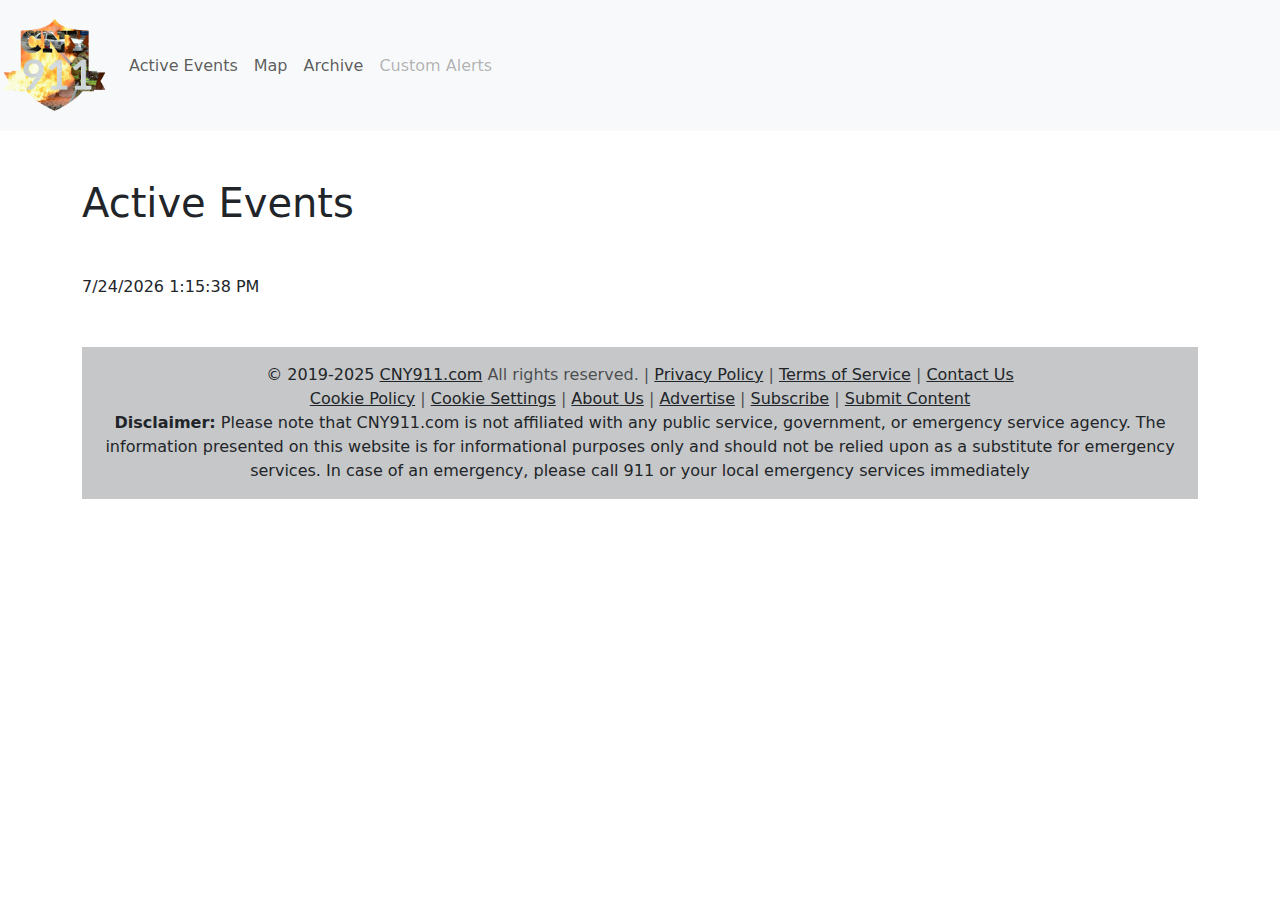
<file: call.html>
<!DOCTYPE html>
<html lang="en">

<head>
  <meta charset="UTF-8">
  <meta name="viewport" content="width=device-width, initial-scale=1.0">
  <title>CNY911 | Active Events</title>
  <!-- Bootstrap CSS -->
  <link
            rel="stylesheet"
            href="https://cdn.jsdelivr.net/npm/bootstrap@5.3.0/dist/css/bootstrap.min.css"
            integrity="sha384-..."
            crossorigin="anonymous"
    >
  <!-- custom css -->
  <link rel="stylesheet" href="/assets/css/style.css">
  <!-- Font Awesome -->
  <link rel="stylesheet" href="https://cdnjs.cloudflare.com/ajax/libs/font-awesome/6.0.0/css/all.min.css">
  <link rel="icon" href="/assets/imgaes/favicon-32x32.png" type="image/png">
</head>

<body>
  <!-- Navbar -->
  <nav class="navbar navbar-expand-lg navbar-light bg-light">
    <a class="navbar-brand" href="#"><img src="assets/imgaes/logo-105.png"></a>
    <button class="navbar-toggler" type="button" data-toggle="collapse" data-target="#navbarNav"
      aria-controls="navbarNav" aria-expanded="false" aria-label="Toggle navigation">
      <span class="navbar-toggler-icon"></span>
    </button>
    <div class="collapse navbar-collapse" id="navbarNav">
      <ul class="navbar-nav">
        <li class="nav-item active">
          <a class="nav-link" href="/">Active Events <span class="sr-only">(current)</span></a>
        </li>
        <li class="nav-item">
          <a class="nav-link" href="/map">Map</a>
        </li>
        <li class="nav-item">
          <a class="nav-link" href="/archive">Archive</a>
        </li>
        <li class="nav-item">
          <a class="nav-link disabled" href="#" tabindex="-1" aria-disabled="true">Custom Alerts</a>
        </li>
      </ul>
    </div>
  </nav>
  <!-- Content -->
  <div class="container mt-5">
    <h1>Active Events</h1>
    <div id="data"></div>
  </div>
  <div class="container mt-5">
    <div id="date-time"></div>
  <!-- Footer -->
  <footer class="bg-light text-center text-lg-start mt-5">
    <div class="text-center p-3" style="background-color: rgba(0, 0, 0, 0.2);">
      © 2019-2025
      <a class="text-dark" href="/">CNY911.com</a>
      <span class="text-muted"> All rights reserved.</span>
      <span class="text-muted"> | </span>
      <a class="text-dark" href="/privacy-policy/">Privacy Policy</a>
      <span class="text-muted"> | </span>
      <a class="text-dark" href="/terms-of-service/">Terms of Service</a>
      <span class="text-muted"> | </span>
      <a class="text-dark" href="/contact-us/">Contact Us</a>
      <br />
      <a class="text-dark" href="/cookie-policy/">Cookie Policy</a>
      <span class="text-muted"> | </span>
      <a class="text-dark" href="/cookie-settings/">Cookie Settings</a>
      <span class="text-muted"> | </span>
      <a class="text-dark" href="/about-us/">About Us</a>
      <span class="text-muted"> | </span>
      <a class="text-dark" href="/advertise/">Advertise</a>
      <span class="text-muted"> | </span>
      <a class="text-dark" href="/subscribe/">Subscribe</a>
      <span class="text-muted"> | </span>
      <a class="text-dark" href="/submit-content/">Submit Content</a>
      <br />
      <span id="disclaimer"><strong>Disclaimer:</strong> Please note that CNY911.com is not affiliated with any public service, government, or emergency service agency. The information presented on this website is for informational purposes only and should not be relied upon as a substitute for emergency services. In case of an emergency, please call 911 or your local emergency services immediately </span>
    </div>
  </footer>
  <!-- Bootstrap JS -->
  <script src="https://cdn.jsdelivr.net/npm/bootstrap@5.3.0/dist/js/bootstrap.bundle.min.js"></script>
  <!-- jquery -->
  <script src="https://code.jquery.com/jquery-3.7.1.js"></script>
  <!-- data table -->
  <link rel="stylesheet" type="text/css" href="https://cdn.datatables.net/2.2.1/css/dataTables.dataTables.css">
  <script src="https://cdn.datatables.net/2.2.1/js/dataTables.js"></script>
  <!-- custom js -->
  <script src="/assets/js/script.js"></script>
  <script src="/assets/js/data.js"></script>
  <script type="text/javascript">
    $(document).ready(function() {
      // get the ID from the query string
      urlParams = new URLSearchParams(window.location.search);
       id = urlParams.get('id');  
      // get the call data from https://api.cny911.com/call/{id} where the ID is in the URL
        $.getJSON("https://api.cny911.com/call/"+id, function(data) {
            // create a table and append it to the data div
            var table = $("<table>").addClass("table table-striped table-bordered");
            var tbody = $("<tbody>");
            table.append(tbody);
            $("#data").append(table);
            // add the data to the table
            $.each(data.data, function(key, value) {
            var tr = $("<tr>");
            var th = $("<th>").text(key);
            var td = $("<td>").text(value);
            tr.append(th);
            tr.append(td);
            tbody.append(tr);
            });
        });
    });
  </script>
</body>

</html>
</file>
<file: assets/css/style.css>
.navbar {
    background-color: #f8f9fa !important;
  }
</file>
